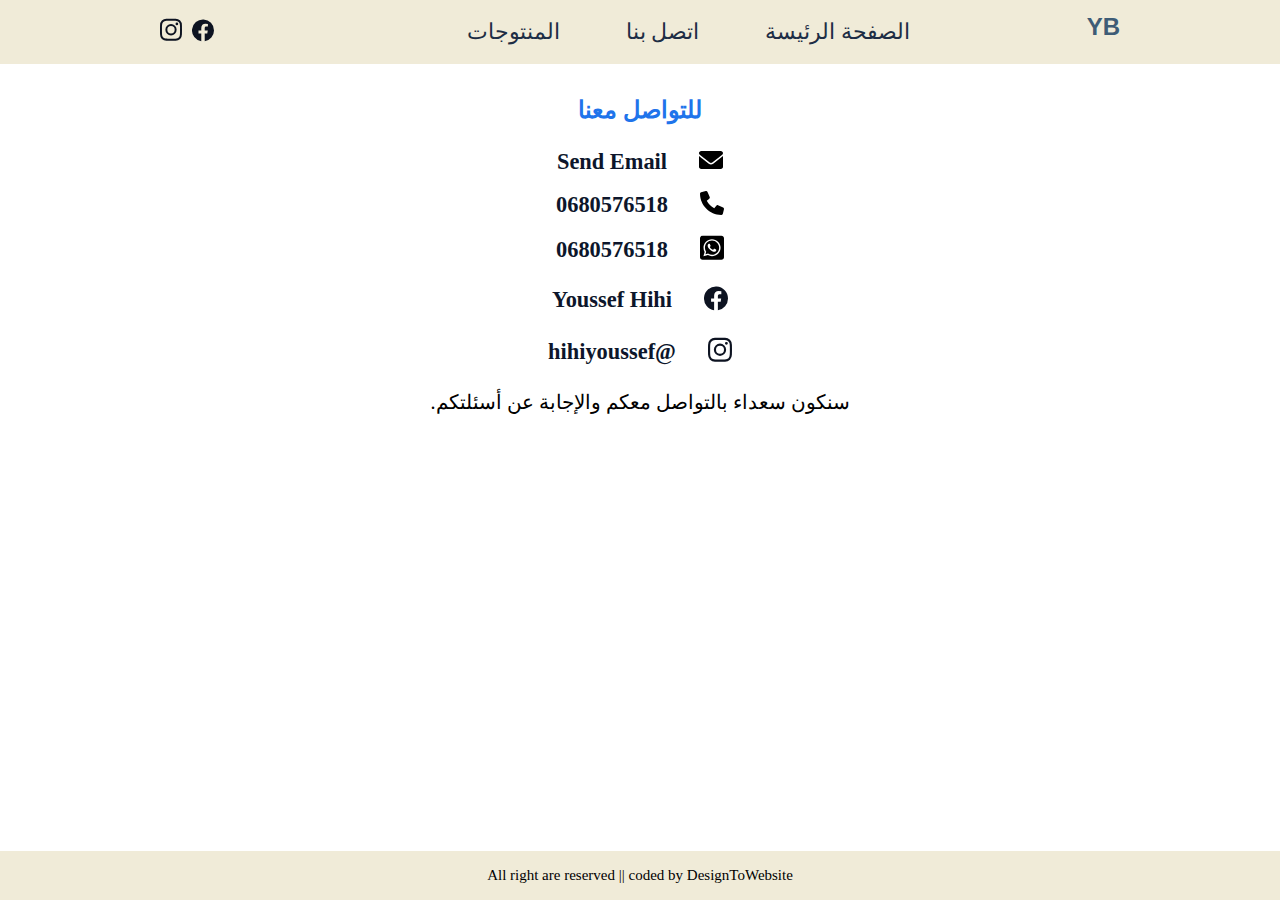
<file: youssef/aboutUs.html>
<!DOCTYPE html>
<html lang="ar" dir="rtl">

<head>
    <meta charset="UTF-8">
    <meta http-equiv="X-UA-Compatible" content="IE=edge">
    <meta name="viewport" content="width=device-width, initial-scale=1.0">
    <title>الصفحة الرئيسية</title>
    <link rel="stylesheet" href="./sass/assets/owl.carousel.min.css">
    <link rel="stylesheet" href="./sass/assets/owl.theme.default.min.css">
    <link rel="stylesheet" href="./sass/main.css">
</head>

<body>
    <nav>
        <div class="container nav-bar">
            <div class="nav-brand">
                <a href="./index.html">
                    YB
                </a>
                <div class="menu hide">
                    <svg xmlns="http://www.w3.org/2000/svg" viewBox="0 0 448 512">
                        <!--! Font Awesome Pro 6.0.0 by @fontawesome - https://fontawesome.com License - https://fontawesome.com/license (Commercial License) Copyright 2022 Fonticons, Inc. -->
                        <path
                            d="M0 96C0 78.33 14.33 64 32 64H416C433.7 64 448 78.33 448 96C448 113.7 433.7 128 416 128H32C14.33 128 0 113.7 0 96zM0 256C0 238.3 14.33 224 32 224H416C433.7 224 448 238.3 448 256C448 273.7 433.7 288 416 288H32C14.33 288 0 273.7 0 256zM416 448H32C14.33 448 0 433.7 0 416C0 398.3 14.33 384 32 384H416C433.7 384 448 398.3 448 416C448 433.7 433.7 448 416 448z" />
                    </svg>
                </div>
            </div>
            <ul class="nav-list hight">
                <li class="nav-item">
                    <a href="./index.html">
                        الصفحة الرئيسة
                    </a>
                </li>
                <li class="nav-item">
                    <a href="./aboutUs.html">
                        اتصل بنا
                    </a>
                </li>
                <li class="nav-item">
                    <a href="./index.html">
                        المنتوجات
                    </a>
                </li>
            </ul>
            <div class="icon hight">
                <a href="https://www.facebook.com/youssef.hihi.52" target="_blank">
                    <svg class="svg-color" xmlns="http://www.w3.org/2000/svg" width="34.875" height="34.664"
                        viewBox="0 0 34.875 34.664">
                        <path id="Icon_awesome-facebook" data-name="Icon awesome-facebook"
                            d="M35.438,18A17.438,17.438,0,1,0,15.275,35.227V23.041h-4.43V18h4.43V14.158c0-4.37,2.6-6.784,6.586-6.784a26.836,26.836,0,0,1,3.9.34V12h-2.2a2.52,2.52,0,0,0-2.841,2.723V18h4.836l-.773,5.041H20.725V35.227A17.444,17.444,0,0,0,35.438,18Z"
                            transform="translate(-0.563 -0.563)" fill="#0d1321" />
                    </svg>

                </a>
                <a href="https://www.instagram.com/hihiyoussef/" target="_blank">
                    <svg xmlns="http://www.w3.org/2000/svg" width="31.518" height="31.511" viewBox="0 0 31.518 31.511">
                        <path id="Icon_awesome-instagram" data-name="Icon awesome-instagram"
                            d="M15.757,9.914a8.079,8.079,0,1,0,8.079,8.079A8.066,8.066,0,0,0,15.757,9.914Zm0,13.331a5.252,5.252,0,1,1,5.252-5.252,5.262,5.262,0,0,1-5.252,5.252ZM26.051,9.584A1.884,1.884,0,1,1,24.166,7.7,1.88,1.88,0,0,1,26.051,9.584ZM31.4,11.5a9.325,9.325,0,0,0-2.545-6.6,9.387,9.387,0,0,0-6.6-2.545c-2.6-.148-10.4-.148-13,0a9.373,9.373,0,0,0-6.6,2.538,9.356,9.356,0,0,0-2.545,6.6c-.148,2.6-.148,10.4,0,13a9.325,9.325,0,0,0,2.545,6.6,9.4,9.4,0,0,0,6.6,2.545c2.6.148,10.4.148,13,0a9.325,9.325,0,0,0,6.6-2.545,9.387,9.387,0,0,0,2.545-6.6c.148-2.6.148-10.392,0-12.994ZM28.041,27.281a5.318,5.318,0,0,1-3,3c-2.074.823-7,.633-9.288.633s-7.221.183-9.288-.633a5.318,5.318,0,0,1-3-3c-.823-2.074-.633-7-.633-9.288s-.183-7.221.633-9.288a5.318,5.318,0,0,1,3-3c2.074-.823,7-.633,9.288-.633s7.221-.183,9.288.633a5.318,5.318,0,0,1,3,3c.823,2.074.633,7,.633,9.288S28.863,25.214,28.041,27.281Z"
                            transform="translate(0.005 -2.238)" fill="#0d1321" />
                    </svg>

                </a>
            </div>

        </div>
    </nav>
    <div class="container aboutUs">
        <h2>للتواصل معنا </h2>
        <div class="contacts">
            <div class="contact">
                <div class="icon">
                    <svg xmlns="http://www.w3.org/2000/svg" viewBox="0 0 512 512">
                        <!--! Font Awesome Pro 6.0.0 by @fontawesome - https://fontawesome.com License - https://fontawesome.com/license (Commercial License) Copyright 2022 Fonticons, Inc. -->
                        <path
                            d="M256 352c-16.53 0-33.06-5.422-47.16-16.41L0 173.2V400C0 426.5 21.49 448 48 448h416c26.51 0 48-21.49 48-48V173.2l-208.8 162.5C289.1 346.6 272.5 352 256 352zM16.29 145.3l212.2 165.1c16.19 12.6 38.87 12.6 55.06 0l212.2-165.1C505.1 137.3 512 125 512 112C512 85.49 490.5 64 464 64h-416C21.49 64 0 85.49 0 112C0 125 6.01 137.3 16.29 145.3z" />
                    </svg>
                </div>
                <div class="text">
                    <a href="mailto:youssef.hihi55@gmail.com">Send Email</a>
                </div>
            </div>
            <div class="contact">
                <div class="icon">
                    <svg xmlns="http://www.w3.org/2000/svg" viewBox="0 0 512 512">
                        <!--! Font Awesome Pro 6.0.0 by @fontawesome - https://fontawesome.com License - https://fontawesome.com/license (Commercial License) Copyright 2022 Fonticons, Inc. -->
                        <path
                            d="M511.2 387l-23.25 100.8c-3.266 14.25-15.79 24.22-30.46 24.22C205.2 512 0 306.8 0 54.5c0-14.66 9.969-27.2 24.22-30.45l100.8-23.25C139.7-2.602 154.7 5.018 160.8 18.92l46.52 108.5c5.438 12.78 1.77 27.67-8.98 36.45L144.5 207.1c33.98 69.22 90.26 125.5 159.5 159.5l44.08-53.8c8.688-10.78 23.69-14.51 36.47-8.975l108.5 46.51C506.1 357.2 514.6 372.4 511.2 387z" />
                    </svg>
                </div>
                <div class="text">
                    <a href="tel:0680576518">0680576518</a>
                </div>
            </div>
            <div class="contact">
                <div class="icon">
                    <svg xmlns="http://www.w3.org/2000/svg" viewBox="0 0 448 512">
                        <!--! Font Awesome Pro 6.0.0 by @fontawesome - https://fontawesome.com License - https://fontawesome.com/license (Commercial License) Copyright 2022 Fonticons, Inc. -->
                        <path
                            d="M224 122.8c-72.7 0-131.8 59.1-131.9 131.8 0 24.9 7 49.2 20.2 70.1l3.1 5-13.3 48.6 49.9-13.1 4.8 2.9c20.2 12 43.4 18.4 67.1 18.4h.1c72.6 0 133.3-59.1 133.3-131.8 0-35.2-15.2-68.3-40.1-93.2-25-25-58-38.7-93.2-38.7zm77.5 188.4c-3.3 9.3-19.1 17.7-26.7 18.8-12.6 1.9-22.4.9-47.5-9.9-39.7-17.2-65.7-57.2-67.7-59.8-2-2.6-16.2-21.5-16.2-41s10.2-29.1 13.9-33.1c3.6-4 7.9-5 10.6-5 2.6 0 5.3 0 7.6.1 2.4.1 5.7-.9 8.9 6.8 3.3 7.9 11.2 27.4 12.2 29.4s1.7 4.3.3 6.9c-7.6 15.2-15.7 14.6-11.6 21.6 15.3 26.3 30.6 35.4 53.9 47.1 4 2 6.3 1.7 8.6-1 2.3-2.6 9.9-11.6 12.5-15.5 2.6-4 5.3-3.3 8.9-2 3.6 1.3 23.1 10.9 27.1 12.9s6.6 3 7.6 4.6c.9 1.9.9 9.9-2.4 19.1zM400 32H48C21.5 32 0 53.5 0 80v352c0 26.5 21.5 48 48 48h352c26.5 0 48-21.5 48-48V80c0-26.5-21.5-48-48-48zM223.9 413.2c-26.6 0-52.7-6.7-75.8-19.3L64 416l22.5-82.2c-13.9-24-21.2-51.3-21.2-79.3C65.4 167.1 136.5 96 223.9 96c42.4 0 82.2 16.5 112.2 46.5 29.9 30 47.9 69.8 47.9 112.2 0 87.4-72.7 158.5-160.1 158.5z" />
                    </svg>
                </div>
                <div class="text">
                    <a href="https://wa.me/212680576518">0680576518</a>
                </div>
            </div>
            <div class="contact">
                <div class="icon">
                    <svg class="svg-color" xmlns="http://www.w3.org/2000/svg" width="34.875" height="34.664"
                        viewBox="0 0 34.875 34.664">
                        <path id="Icon_awesome-facebook" data-name="Icon awesome-facebook"
                            d="M35.438,18A17.438,17.438,0,1,0,15.275,35.227V23.041h-4.43V18h4.43V14.158c0-4.37,2.6-6.784,6.586-6.784a26.836,26.836,0,0,1,3.9.34V12h-2.2a2.52,2.52,0,0,0-2.841,2.723V18h4.836l-.773,5.041H20.725V35.227A17.444,17.444,0,0,0,35.438,18Z"
                            transform="translate(-0.563 -0.563)" fill="#0d1321" />
                    </svg>
                </div>
                <div class="text">
                    <a href="https://www.facebook.com/youssef.hihi.52">Youssef Hihi</a>
                </div>
            </div>
            <div class="contact">
                <div class="icon">
                    <svg xmlns="http://www.w3.org/2000/svg" width="31.518" height="31.511" viewBox="0 0 31.518 31.511">
                        <path id="Icon_awesome-instagram" data-name="Icon awesome-instagram"
                            d="M15.757,9.914a8.079,8.079,0,1,0,8.079,8.079A8.066,8.066,0,0,0,15.757,9.914Zm0,13.331a5.252,5.252,0,1,1,5.252-5.252,5.262,5.262,0,0,1-5.252,5.252ZM26.051,9.584A1.884,1.884,0,1,1,24.166,7.7,1.88,1.88,0,0,1,26.051,9.584ZM31.4,11.5a9.325,9.325,0,0,0-2.545-6.6,9.387,9.387,0,0,0-6.6-2.545c-2.6-.148-10.4-.148-13,0a9.373,9.373,0,0,0-6.6,2.538,9.356,9.356,0,0,0-2.545,6.6c-.148,2.6-.148,10.4,0,13a9.325,9.325,0,0,0,2.545,6.6,9.4,9.4,0,0,0,6.6,2.545c2.6.148,10.4.148,13,0a9.325,9.325,0,0,0,6.6-2.545,9.387,9.387,0,0,0,2.545-6.6c.148-2.6.148-10.392,0-12.994ZM28.041,27.281a5.318,5.318,0,0,1-3,3c-2.074.823-7,.633-9.288.633s-7.221.183-9.288-.633a5.318,5.318,0,0,1-3-3c-.823-2.074-.633-7-.633-9.288s-.183-7.221.633-9.288a5.318,5.318,0,0,1,3-3c2.074-.823,7-.633,9.288-.633s7.221-.183,9.288.633a5.318,5.318,0,0,1,3,3c.823,2.074.633,7,.633,9.288S28.863,25.214,28.041,27.281Z"
                            transform="translate(0.005 -2.238)" fill="#0d1321" />
                    </svg>
                </div>
                <div class="text">
                    <a href="https://www.instagram.com/hihiyoussef/">@hihiyoussef
                    </a>
                </div>
            </div>
        </div>
        <p>سنكون سعداء بالتواصل معكم والإجابة عن أسئلتكم.</p>
    </div>
    <footer>
        <p>All right are reserved || coded by <a href="#">DesignToWebsite</a></p>
    </footer>
    <script src="./js/jquery.js"></script>
    <script src="./js/owl.carousel.min.js"></script>
    <script src="./js/main.js"></script>
</body>

</html>
</file>
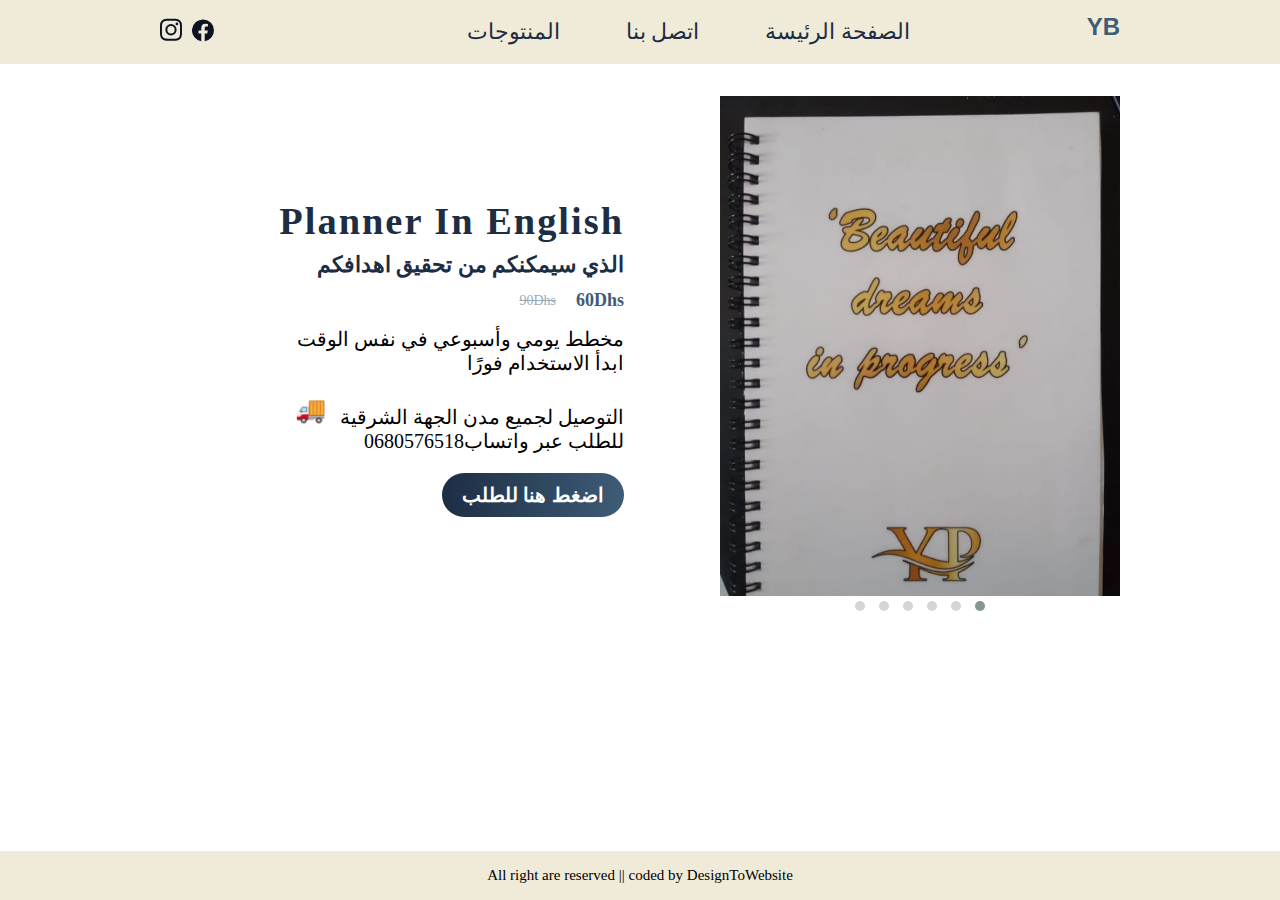
<file: youssef/planner.html>
<!DOCTYPE html>
<html lang="ar" dir="rtl">

<head>
    <meta charset="UTF-8">
    <meta http-equiv="X-UA-Compatible" content="IE=edge">
    <meta name="viewport" content="width=device-width, initial-scale=1.0">
    <title>Planner In English</title>
    <link rel="stylesheet" href="./sass/assets/owl.carousel.min.css">
    <link rel="stylesheet" href="./sass/assets/owl.theme.default.min.css">
    <link rel="stylesheet" href="./sass/main.css">
</head>

<body>
    <nav>
        <div class="container nav-bar">
            <div class="nav-brand">
                <a href="./index.html">
                    YB
                </a>
                <div class="menu hide">
                    <svg xmlns="http://www.w3.org/2000/svg" viewBox="0 0 448 512">
                        <!--! Font Awesome Pro 6.0.0 by @fontawesome - https://fontawesome.com License - https://fontawesome.com/license (Commercial License) Copyright 2022 Fonticons, Inc. -->
                        <path
                            d="M0 96C0 78.33 14.33 64 32 64H416C433.7 64 448 78.33 448 96C448 113.7 433.7 128 416 128H32C14.33 128 0 113.7 0 96zM0 256C0 238.3 14.33 224 32 224H416C433.7 224 448 238.3 448 256C448 273.7 433.7 288 416 288H32C14.33 288 0 273.7 0 256zM416 448H32C14.33 448 0 433.7 0 416C0 398.3 14.33 384 32 384H416C433.7 384 448 398.3 448 416C448 433.7 433.7 448 416 448z" />
                    </svg>
                </div>
            </div>
            <ul class="nav-list hight">
                <li class="nav-item">
                    <a href="./index.html">
                        الصفحة الرئيسة
                    </a>
                </li>
                <li class="nav-item">
                    <a href="./aboutUs.html">
                        اتصل بنا
                    </a>
                </li>
                <li class="nav-item">
                    <a href="./index.html">
                        المنتوجات
                    </a>
                </li>
            </ul>
            <div class="icon hight">
                <a href="https://www.facebook.com/youssef.hihi.52" target="_blank">
                    <svg class="svg-color" xmlns="http://www.w3.org/2000/svg" width="34.875" height="34.664"
                        viewBox="0 0 34.875 34.664">
                        <path id="Icon_awesome-facebook" data-name="Icon awesome-facebook"
                            d="M35.438,18A17.438,17.438,0,1,0,15.275,35.227V23.041h-4.43V18h4.43V14.158c0-4.37,2.6-6.784,6.586-6.784a26.836,26.836,0,0,1,3.9.34V12h-2.2a2.52,2.52,0,0,0-2.841,2.723V18h4.836l-.773,5.041H20.725V35.227A17.444,17.444,0,0,0,35.438,18Z"
                            transform="translate(-0.563 -0.563)" fill="#0d1321" />
                    </svg>

                </a>
                <a href="https://www.instagram.com/hihiyoussef/" target="_blank">
                    <svg xmlns="http://www.w3.org/2000/svg" width="31.518" height="31.511" viewBox="0 0 31.518 31.511">
                        <path id="Icon_awesome-instagram" data-name="Icon awesome-instagram"
                            d="M15.757,9.914a8.079,8.079,0,1,0,8.079,8.079A8.066,8.066,0,0,0,15.757,9.914Zm0,13.331a5.252,5.252,0,1,1,5.252-5.252,5.262,5.262,0,0,1-5.252,5.252ZM26.051,9.584A1.884,1.884,0,1,1,24.166,7.7,1.88,1.88,0,0,1,26.051,9.584ZM31.4,11.5a9.325,9.325,0,0,0-2.545-6.6,9.387,9.387,0,0,0-6.6-2.545c-2.6-.148-10.4-.148-13,0a9.373,9.373,0,0,0-6.6,2.538,9.356,9.356,0,0,0-2.545,6.6c-.148,2.6-.148,10.4,0,13a9.325,9.325,0,0,0,2.545,6.6,9.4,9.4,0,0,0,6.6,2.545c2.6.148,10.4.148,13,0a9.325,9.325,0,0,0,6.6-2.545,9.387,9.387,0,0,0,2.545-6.6c.148-2.6.148-10.392,0-12.994ZM28.041,27.281a5.318,5.318,0,0,1-3,3c-2.074.823-7,.633-9.288.633s-7.221.183-9.288-.633a5.318,5.318,0,0,1-3-3c-.823-2.074-.633-7-.633-9.288s-.183-7.221.633-9.288a5.318,5.318,0,0,1,3-3c2.074-.823,7-.633,9.288-.633s7.221-.183,9.288.633a5.318,5.318,0,0,1,3,3c.823,2.074.633,7,.633,9.288S28.863,25.214,28.041,27.281Z"
                            transform="translate(0.005 -2.238)" fill="#0d1321" />
                    </svg>

                </a>
            </div>

        </div>
    </nav>
    <div class="container product">
        <div class="carousel">
            <div class="owl-carousel owl-theme owl-loaded">
                <div class="owl-stage-outer">
                    <div class="owl-stage">
                        <div class="owl-item">
                            <div class="image-carousel">
                                <img class="img" src="./img/1.jpeg" alt="">
                            </div>
                        </div>
                        <div class="owl-item">
                            <div class="image-carousel">
                                <img class="img" src="./img/2.jpeg" alt="">
                            </div>
                        </div>
                        <div class="owl-item">
                            <div class="image-carousel">
                                <img class="img" src="./img/3.jpeg" alt="">
                            </div>
                        </div>
                        <div class="owl-item">
                            <div class="image-carousel">
                                <img class="img" src="./img/4.jpeg" alt="">
                            </div>
                        </div>
                        <div class="owl-item">
                            <div class="image-carousel">
                                <img class="img" src="./img/5.jpeg" alt="">
                            </div>
                        </div>
                        <div class="owl-item">
                            <div class="image-carousel">
                                <img class="img" src="./img/6.jpeg" alt="">
                            </div>
                        </div>
                    </div>
                </div>
            </div>
        </div>
        <div class="description">
            <h1><span class="name"> Planner In English</span>
                <br>
                <span class="name-des">
                    الذي سيمكنكم من تحقيق اهدافكم
                </span>
            </h1>
            <p class="price">
                <span class="now">60Dhs</span>
                <span class="past">90Dhs</span>
            </p>
            <div class="desc">
                <p>
                    مخطط يومي وأسبوعي في نفس الوقت
                </p>
                <p>
                    ابدأ الاستخدام فورًا
                </p>
            </div>
            <div class="pay">
                <p>
                    التوصيل لجميع مدن الجهة الشرقية
                    <span class="car-icon"><img src="./img/car.svg" alt=""></span>

                </p>
                <p>
                    للطلب عبر واتساب<span>0680576518</span>
                </p>
                <a href="https://wa.me/212680576518" rel="noopener noreferrer" target="_blank">
                    <button class="btn btn-phone">
                        اضغط هنا للطلب
                    </button>
                </a>

            </div>
        </div>
    </div>
    <footer>
        <p>All right are reserved || coded by <a href="#">DesignToWebsite</a></p>
    </footer>
    <script src="./js/jquery.js"></script>
    <script src="./js/owl.carousel.min.js"></script>
    <script src="./js/main.js"></script>
</body>

</html>
</file>
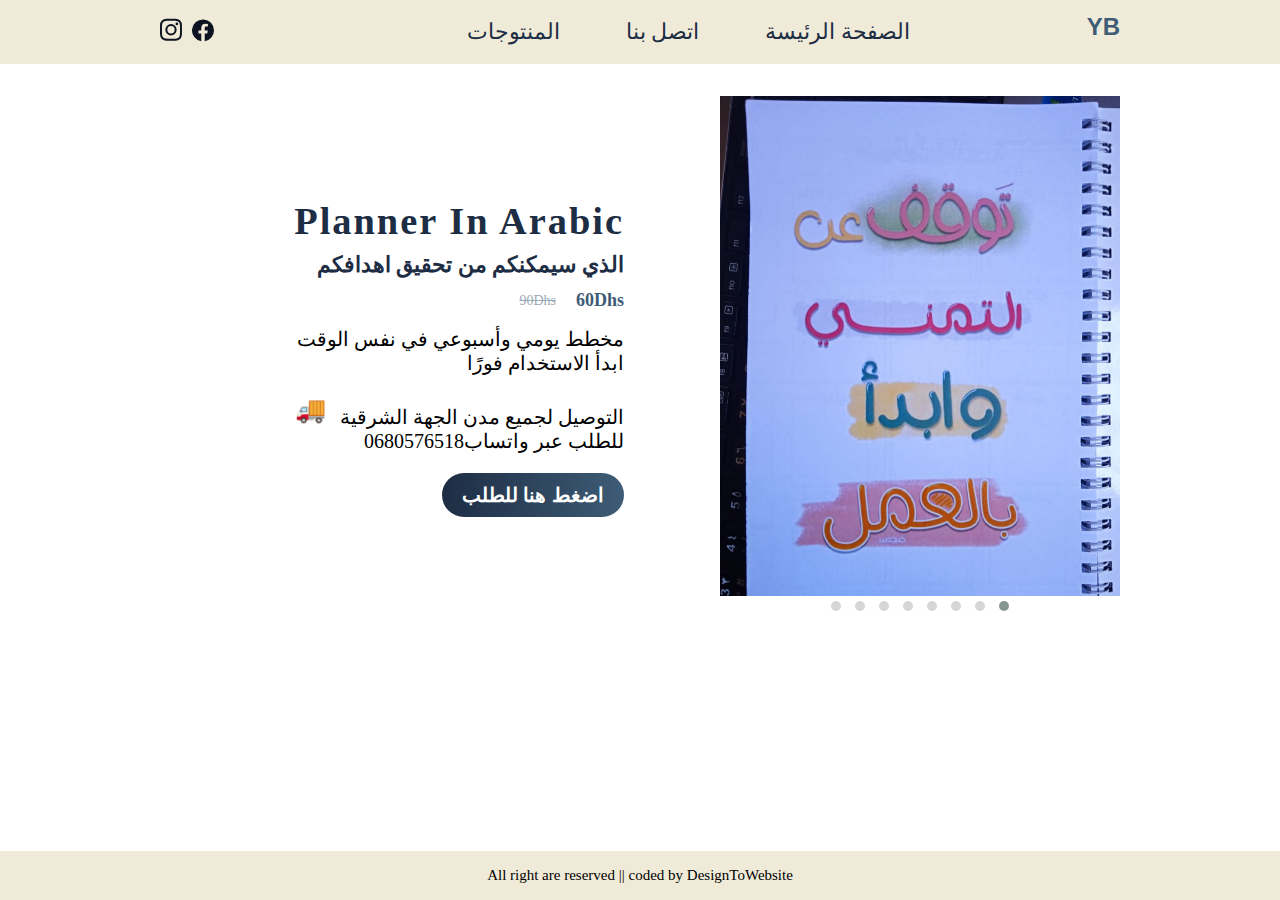
<file: youssef/plannerArab.html>
<!DOCTYPE html>
<html lang="ar" dir="rtl">

<head>
    <meta charset="UTF-8">
    <meta http-equiv="X-UA-Compatible" content="IE=edge">
    <meta name="viewport" content="width=device-width, initial-scale=1.0">
    <title>Planner In Arabic</title>
    <link rel="stylesheet" href="./sass/assets/owl.carousel.min.css">
    <link rel="stylesheet" href="./sass/assets/owl.theme.default.min.css">
    <link rel="stylesheet" href="./sass/main.css">
</head>

<body>
    <nav>
        <div class="container nav-bar">
            <div class="nav-brand">
                <a href="./index.html">
                    YB
                </a>
                <div class="menu hide">
                    <svg xmlns="http://www.w3.org/2000/svg" viewBox="0 0 448 512">
                        <!--! Font Awesome Pro 6.0.0 by @fontawesome - https://fontawesome.com License - https://fontawesome.com/license (Commercial License) Copyright 2022 Fonticons, Inc. -->
                        <path
                            d="M0 96C0 78.33 14.33 64 32 64H416C433.7 64 448 78.33 448 96C448 113.7 433.7 128 416 128H32C14.33 128 0 113.7 0 96zM0 256C0 238.3 14.33 224 32 224H416C433.7 224 448 238.3 448 256C448 273.7 433.7 288 416 288H32C14.33 288 0 273.7 0 256zM416 448H32C14.33 448 0 433.7 0 416C0 398.3 14.33 384 32 384H416C433.7 384 448 398.3 448 416C448 433.7 433.7 448 416 448z" />
                    </svg>
                </div>
            </div>
            <ul class="nav-list hight">
                <li class="nav-item">
                    <a href="./index.html">
                        الصفحة الرئيسة
                    </a>
                </li>
                <li class="nav-item">
                    <a href="./aboutUs.html">
                        اتصل بنا
                    </a>
                </li>
                <li class="nav-item">
                    <a href="./index.html">
                        المنتوجات
                    </a>
                </li>
            </ul>
            <div class="icon hight">
                <a href="https://www.facebook.com/youssef.hihi.52" target="_blank">
                    <svg class="svg-color" xmlns="http://www.w3.org/2000/svg" width="34.875" height="34.664"
                        viewBox="0 0 34.875 34.664">
                        <path id="Icon_awesome-facebook" data-name="Icon awesome-facebook"
                            d="M35.438,18A17.438,17.438,0,1,0,15.275,35.227V23.041h-4.43V18h4.43V14.158c0-4.37,2.6-6.784,6.586-6.784a26.836,26.836,0,0,1,3.9.34V12h-2.2a2.52,2.52,0,0,0-2.841,2.723V18h4.836l-.773,5.041H20.725V35.227A17.444,17.444,0,0,0,35.438,18Z"
                            transform="translate(-0.563 -0.563)" fill="#0d1321" />
                    </svg>

                </a>
                <a href="https://www.instagram.com/hihiyoussef/" target="_blank">
                    <svg xmlns="http://www.w3.org/2000/svg" width="31.518" height="31.511" viewBox="0 0 31.518 31.511">
                        <path id="Icon_awesome-instagram" data-name="Icon awesome-instagram"
                            d="M15.757,9.914a8.079,8.079,0,1,0,8.079,8.079A8.066,8.066,0,0,0,15.757,9.914Zm0,13.331a5.252,5.252,0,1,1,5.252-5.252,5.262,5.262,0,0,1-5.252,5.252ZM26.051,9.584A1.884,1.884,0,1,1,24.166,7.7,1.88,1.88,0,0,1,26.051,9.584ZM31.4,11.5a9.325,9.325,0,0,0-2.545-6.6,9.387,9.387,0,0,0-6.6-2.545c-2.6-.148-10.4-.148-13,0a9.373,9.373,0,0,0-6.6,2.538,9.356,9.356,0,0,0-2.545,6.6c-.148,2.6-.148,10.4,0,13a9.325,9.325,0,0,0,2.545,6.6,9.4,9.4,0,0,0,6.6,2.545c2.6.148,10.4.148,13,0a9.325,9.325,0,0,0,6.6-2.545,9.387,9.387,0,0,0,2.545-6.6c.148-2.6.148-10.392,0-12.994ZM28.041,27.281a5.318,5.318,0,0,1-3,3c-2.074.823-7,.633-9.288.633s-7.221.183-9.288-.633a5.318,5.318,0,0,1-3-3c-.823-2.074-.633-7-.633-9.288s-.183-7.221.633-9.288a5.318,5.318,0,0,1,3-3c2.074-.823,7-.633,9.288-.633s7.221-.183,9.288.633a5.318,5.318,0,0,1,3,3c.823,2.074.633,7,.633,9.288S28.863,25.214,28.041,27.281Z"
                            transform="translate(0.005 -2.238)" fill="#0d1321" />
                    </svg>

                </a>
            </div>

        </div>
    </nav>
    <div class="container product">
        <div class="carousel">
            <div class="owl-carousel owl-theme owl-loaded">
                <div class="owl-stage-outer">
                    <div class="owl-stage">
                        <div class="owl-item">
                            <div class="image-carousel">
                                <img class="img" src="./img2/1.jpeg" alt="">
                            </div>
                        </div>
                        <div class="owl-item">
                            <div class="image-carousel">
                                <img class="img" src="./img2/2.jpeg" alt="">
                            </div>
                        </div>
                        <div class="owl-item">
                            <div class="image-carousel">
                                <img class="img" src="./img2/3.jpeg" alt="">
                            </div>
                        </div>
                        <div class="owl-item">
                            <div class="image-carousel">
                                <img class="img" src="./img2/4.jpeg" alt="">
                            </div>
                        </div>

                        <div class="owl-item">
                            <div class="image-carousel">
                                <img class="img" src="./img2/6.jpeg" alt="">
                            </div>
                        </div>
                        <div class="owl-item">
                            <div class="image-carousel">
                                <img class="img" src="./img2/7.jpeg" alt="">
                            </div>
                        </div>
                        <div class="owl-item">
                            <div class="image-carousel">
                                <img class="img" src="./img2/8.jpeg" alt="">
                            </div>
                        </div>
                        <div class="owl-item">
                            <div class="image-carousel">
                                <img class="img" src="./img2/9.jpeg" alt="">
                            </div>
                        </div>
                    </div>
                </div>
            </div>
        </div>
        <div class="description">
            <h1><span class="name"> Planner In Arabic</span>
                <br>
                <span class="name-des">
                    الذي سيمكنكم من تحقيق اهدافكم
                </span>
            </h1>
            <p class="price">
                <span class="now">60Dhs</span>
                <span class="past">90Dhs</span>
            </p>
            <div class="desc">
                <p>
                    مخطط يومي وأسبوعي في نفس الوقت
                </p>
                <p>
                    ابدأ الاستخدام فورًا
                </p>
            </div>
            <div class="pay">
                <p>
                    التوصيل لجميع مدن الجهة الشرقية
                    <span class="car-icon"><img src="./img/car.svg" alt=""></span>

                </p>
                <p>
                    للطلب عبر واتساب<span>0680576518</span>
                </p>
                <a href="https://wa.me/212680576518" rel="noopener noreferrer" target="_blank">
                    <button class="btn btn-phone">
                        اضغط هنا للطلب
                    </button>
                </a>

            </div>
        </div>
    </div>
    <footer>
        <p>All right are reserved || coded by <a href="#">DesignToWebsite</a></p>
    </footer>
    <script src="./js/jquery.js"></script>
    <script src="./js/owl.carousel.min.js"></script>
    <script src="./js/main.js"></script>
</body>

</html>
</file>
<file: youssef/sass/main.css>
* {
  -webkit-box-sizing: border-box;
          box-sizing: border-box;
  margin: 0;
  padding: 0;
}

body {
  min-height: 100vh;
}

a {
  text-decoration: none;
}

ul li {
  list-style-type: none;
}

svg {
  pointer-events: none;
}

p {
  font-size: 20px;
}

a,
button {
  cursor: pointer;
}

.container {
  width: 1320px;
  margin: auto;
}

@media (min-width: 991px) {
  .container {
    width: 960px;
  }
}

@media (min-width: 768px) and (max-width: 992px) {
  .container {
    width: 720px;
  }
}

@media (max-width: 767px) {
  .container {
    width: 95%;
  }
}

nav {
  background: #f0ebd8;
  width: 100%;
  display: -webkit-box;
  display: -ms-flexbox;
  display: flex;
  -webkit-box-align: center;
      -ms-flex-align: center;
          align-items: center;
  -webkit-box-pack: center;
      -ms-flex-pack: center;
          justify-content: center;
  -webkit-transition: all 2s ease;
  transition: all 2s ease;
}

nav .nav-bar {
  display: -webkit-box;
  display: -ms-flexbox;
  display: flex;
  padding-top: 0.8em;
  padding-bottom: 0.8em;
}

@media (max-width: 767px) {
  nav .nav-bar {
    -webkit-box-orient: vertical;
    -webkit-box-direction: normal;
        -ms-flex-direction: column;
            flex-direction: column;
  }
}

nav .nav-bar .nav-brand {
  display: -webkit-box;
  display: -ms-flexbox;
  display: flex;
}

@media (max-width: 767px) {
  nav .nav-bar .nav-brand {
    width: 100%;
    display: -webkit-box;
    display: -ms-flexbox;
    display: flex;
    -webkit-box-pack: justify;
        -ms-flex-pack: justify;
            justify-content: space-between;
  }
}

nav .nav-bar .nav-brand .menu.hide {
  display: none;
}

@media (max-width: 767px) {
  nav .nav-bar .nav-brand .menu.hide {
    display: -webkit-box;
    display: -ms-flexbox;
    display: flex;
    -webkit-box-align: center;
        -ms-flex-align: center;
            align-items: center;
    -webkit-box-pack: end;
        -ms-flex-pack: end;
            justify-content: flex-end;
  }
}

nav .nav-bar .nav-brand a {
  color: #3e5c76;
  font-size: 1.5em;
  font-family: Arial, Helvetica, sans-serif;
  font-weight: 800;
}

nav .nav-bar ul.nav-list {
  display: -webkit-box;
  display: -ms-flexbox;
  display: flex;
  margin: 0 auto;
  -webkit-box-align: center;
      -ms-flex-align: center;
          align-items: center;
}

@media (max-width: 767px) {
  nav .nav-bar ul.nav-list {
    -webkit-box-orient: vertical;
    -webkit-box-direction: normal;
        -ms-flex-direction: column;
            flex-direction: column;
  }
  nav .nav-bar ul.nav-list.hight {
    height: 0;
    overflow: hidden;
  }
}

nav .nav-bar ul.nav-list .nav-item {
  padding-left: 3em;
  font-size: 22px;
}

@media (max-width: 767px) {
  nav .nav-bar ul.nav-list .nav-item {
    padding-left: 0;
    padding-bottom: 10px;
  }
}

nav .nav-bar ul.nav-list .nav-item a {
  color: #1d2d44;
}

nav .nav-bar ul.nav-list .nav-item a:hover {
  color: #4f90ec;
}

nav .nav-bar .icon {
  display: -webkit-box;
  display: -ms-flexbox;
  display: flex;
  -webkit-box-align: center;
      -ms-flex-align: center;
          align-items: center;
}

@media (max-width: 767px) {
  nav .nav-bar .icon {
    -webkit-box-orient: horizontal;
    -webkit-box-direction: normal;
        -ms-flex-direction: row;
            flex-direction: row;
    margin: auto;
  }
  nav .nav-bar .icon.hight {
    height: 0;
    overflow: hidden;
  }
}

nav .nav-bar .icon a {
  margin-right: 10px;
}

nav .nav-bar .icon a path {
  fill: #0d1321;
}

nav .nav-bar .icon a svg {
  width: 22px;
}

nav .nav-bar .icon a:hover svg {
  width: 25px;
}

nav .nav-bar .icon a:hover path {
  fill: #4f90ec;
}

svg {
  width: 22px;
}

.carousel {
  width: 400px;
  display: -webkit-box;
  display: -ms-flexbox;
  display: flex;
}

.carousel .image-carousel {
  height: 500px;
}

.owl-theme .owl-nav {
  display: none;
}

.description {
  margin-right: 1em;
}

.description h1 {
  color: #1d2d44;
  margin-bottom: 10px;
}

.description h1 .name {
  letter-spacing: 2px;
  font-size: 1.2em;
  padding-left: 5px;
  font-weight: bold;
}

.description h1 .name-des {
  font-size: 0.7em;
}

.description .desc {
  margin: 1em 0;
}

.description .pay .car-icon {
  margin-right: 5px;
}

.description .pay a {
  margin-top: 20px;
  cursor: pointer;
}

.description .pay a .btn.btn-phone {
  margin-top: 20px;
  font-size: 20px;
  text-align: center;
  font-weight: bold;
  color: white;
  border: none;
  border-radius: 30px;
  background: -webkit-gradient(linear, right top, left top, from(#3e5c76), to(#1d2d44));
  background: linear-gradient(to left, #3e5c76, #1d2d44);
  padding: 10px 20px;
  cursor: pointer;
}

footer {
  background-color: #f0ebd8;
  position: absolute;
  right: 0;
  left: 0;
  bottom: 0;
  padding: 1em 0;
  text-align: center;
}

@media (max-width: 767px) {
  footer {
    position: relative;
  }
}

footer p {
  color: black;
  font-size: 15px;
}

footer p a {
  color: black;
}

.product {
  display: -ms-grid;
  display: grid;
  -ms-grid-columns: 1fr 1fr;
      grid-template-columns: 1fr 1fr;
  margin-top: 2em;
  -webkit-box-align: center;
      -ms-flex-align: center;
          align-items: center;
}

@media (max-width: 767px) {
  .product {
    display: -webkit-box;
    display: -ms-flexbox;
    display: flex;
    -webkit-box-orient: vertical;
    -webkit-box-direction: normal;
        -ms-flex-direction: column;
            flex-direction: column;
    -ms-grid-columns: 1fr;
        grid-template-columns: 1fr;
    -webkit-box-align: center;
        -ms-flex-align: center;
            align-items: center;
    -webkit-box-pack: center;
        -ms-flex-pack: center;
            justify-content: center;
    text-align: center;
  }
}

.price {
  display: -webkit-box;
  display: -ms-flexbox;
  display: flex;
  -webkit-box-align: center;
      -ms-flex-align: center;
          align-items: center;
}

.price .now {
  color: #3e5c76;
  font-weight: bolder;
  margin-left: 20px;
  font-size: 18px;
}

.price .past {
  color: #3e5c76;
  font-size: 14px;
  text-decoration: line-through;
  opacity: 52%;
}

.title-products {
  text-align: center;
  margin-top: 1.5em;
  font-weight: 700;
  font-size: 2em;
  color: #1f74eb;
}

.product-items {
  margin-top: 2em;
  display: -ms-grid;
  display: grid;
  -ms-grid-columns: (1fr)[4];
      grid-template-columns: repeat(4, 1fr);
  -webkit-box-align: center;
      -ms-flex-align: center;
          align-items: center;
  gap: 1.5em;
}

@media (min-width: 768px) and (max-width: 992px) {
  .product-items {
    -ms-grid-columns: (1fr)[3];
        grid-template-columns: repeat(3, 1fr);
  }
}

@media (max-width: 767px) {
  .product-items {
    -ms-grid-columns: 1fr;
        grid-template-columns: 1fr;
  }
}

.product-items .item {
  margin: auto;
  text-align: center;
}

.product-items .item .image img {
  width: 100%;
  height: auto;
}

@media (max-width: 767px) {
  .product-items .item .image img {
    width: 150px;
    height: 200px;
  }
}

.product-items .item .name {
  color: #1d2d44;
  font-weight: bold;
  font-size: 25px;
  letter-spacing: 1px;
}

.product-items .item .price {
  display: -webkit-box;
  display: -ms-flexbox;
  display: flex;
  -webkit-box-orient: vertical;
  -webkit-box-direction: normal;
      -ms-flex-direction: column;
          flex-direction: column;
  text-align: center;
  padding: 5px 0;
}

.product-items .item .price .now,
.product-items .item .price .past {
  margin: 0;
}

.aboutUs {
  margin-top: 2em;
  text-align: center;
}

.aboutUs h2 {
  color: #1f74eb;
  margin-bottom: 1em;
}

.aboutUs .contacts {
  margin-bottom: 20px;
}

.aboutUs .contacts .contact {
  display: -webkit-box;
  display: -ms-flexbox;
  display: flex;
  -webkit-box-align: center;
      -ms-flex-align: center;
          align-items: center;
  -ms-flex-line-pack: center;
      align-content: center;
  margin-bottom: 15px;
  -webkit-box-pack: center;
      -ms-flex-pack: center;
          justify-content: center;
}

.aboutUs .contacts .contact:hover {
  opacity: 0.5;
}

.aboutUs .contacts .contact .icon {
  margin-left: 2em;
}

.aboutUs .contacts .contact .icon svg {
  width: 1.5em;
}

.aboutUs .contacts .contact .text a {
  color: #0d162b;
  font-weight: bold;
  font-size: 1.4em;
}
/*# sourceMappingURL=main.css.map */
</file>
